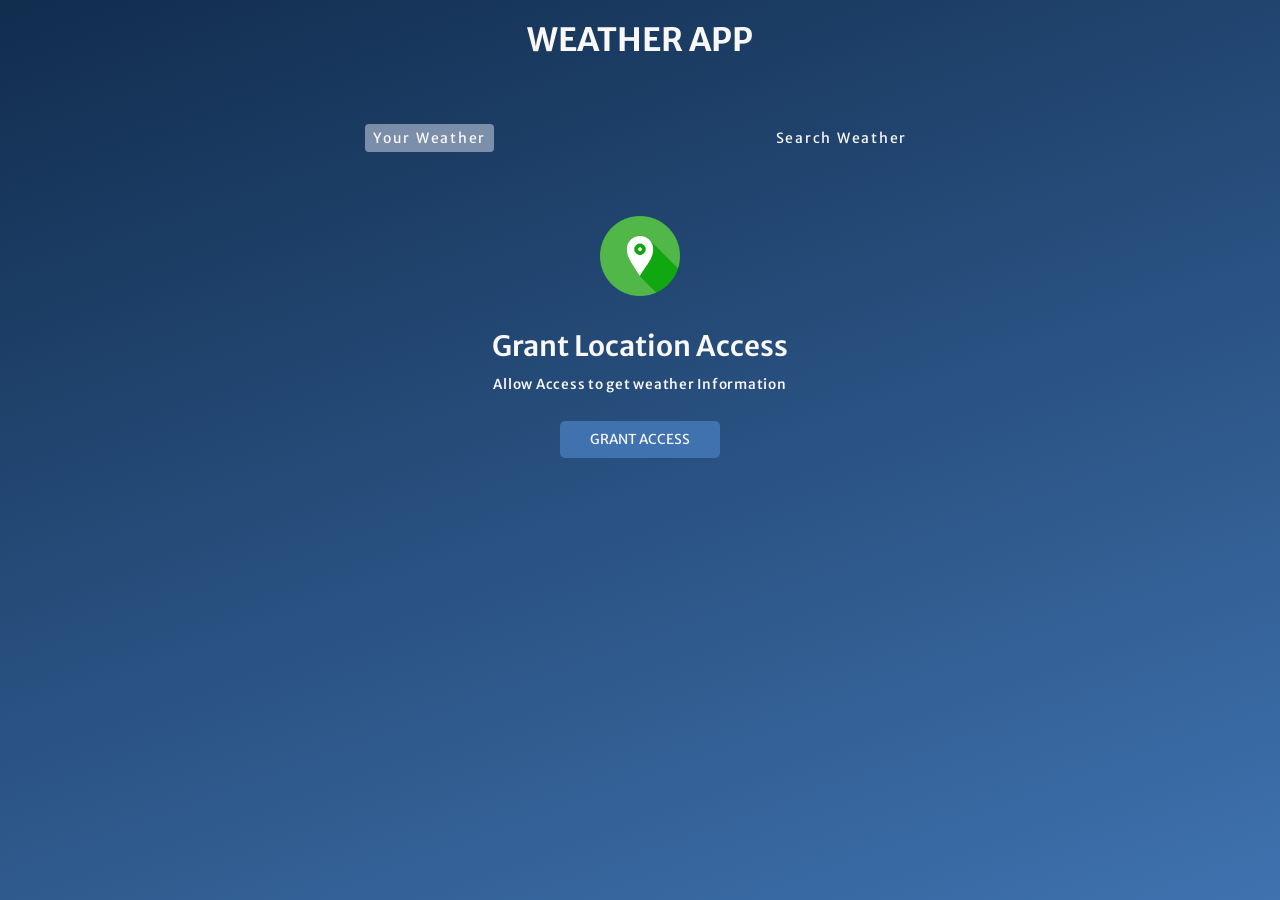
<file: index.html>
<!DOCTYPE html>
<html lang="en">
<head>
    <meta charset="UTF-8">
    <meta http-equiv="X-UA-Compatible" content="IE=edge">
    <meta name="viewport" content="width=device-width, initial-scale=1.0">
    <title>Weather App</title>
    <link rel="preconnect" href="https://fonts.googleapis.com" />
    <link rel="preconnect" href="https://fonts.gstatic.com" crossorigin />
    <link href="https://fonts.googleapis.com/css2?family=Merriweather+Sans:wght@300;400;500;600;700&display=swap"
    rel="stylesheet" />
    <link rel="stylesheet" href="styles.css">
</head>
<body>
    
    <div class="wrapper">

        <h1>Weather App</h1>

        <div class="tab-container">
            <p class="tab" data-userWeather>Your Weather</p>
            <p class="tab" data-searchWeather>Search Weather</p>
        </div>

        <div class="weather-container">

            <!-- grant location container-->
            <div class="sub-container grant-location-container">
                <img src="./images/location.png" width="80" height="80" loading="lazy">
                <p>Grant Location Access</p>
                <p>Allow Access to get weather Information</p>
                <button class="btn" data-grantAccess>Grant Access</button>
            </div>

            <!-- search form -> form-container-->
            <form class="form-container" data-searchForm>
                <input placeholder="Search for City..." data-searchInput>
                <button class="btn" type="submit">
                    <img src="./images/search.png"  width="20" height="20" loading="lazy">
                </button>
            </form>

            <!--- loading screen container -->
            <div class="sub-container loading-container">
                <img src="./images/loading.gif" width="150" height="150">
                <p>Loading</p>
            </div>

            <!-- show weather info -->
            <div class="sub-container user-info-container">

                <!--city name and Flag-->
                <div class="name">
                    <p data-cityName></p>
                    <img data-countryIcon>
                </div>

                <!-- weather descriptuion-->
                <p data-weatherDesc></p>
                <!--weather Icon-->
                <img data-weatherIcon>
                <!--temperature-->
                <p data-temp></p>

                <!--3 cards - parameters-->
                <div class="parameter-container">

                    <!--card 1-->
                    <div class="parameter">
                        <img src="./images/wind.png" >
                        <p>windspeed</p>
                        <p data-windspeed></p>
                    </div>

                    <!--card 2-->
                    <div class="parameter">
                        <img src="./images/humidity.png" >
                        <p>humidity</p>
                        <p data-humidity></p>
                    </div>

                    <!--card 3-->
                    <div class="parameter">
                        <img src="./images/cloud.png" >
                        <p>Clouds</p>
                        <p data-cloudiness></p>
                    </div>
                </div>
            </div>
        </div>
    </div>

    <script src="index.js"></script>
</body>
</html>
</file>
<file: styles.css>
*,*::before,*::after {
    margin: 0;
    padding: 0;
    box-sizing: border-box;
    font-family: 'Merriweather Sans', sans-serif;
}

:root {
    --colorDark1: #112D4E;
    --colorDark2: #3F72AF;
    --colorLight1: #DBE2EF;
    --colorLight2: #F9F7F7;
}

.wrapper{
    width:100vw;
    height:100vh;
    color: var(--colorLight2);
    background-image: linear-gradient(160deg, #112d4e 0%, #3f72af 100%);;
}

h1 {
    text-align: center;
    text-transform:uppercase;
    padding-top: 20px;
}

.tab-container {
    width:90%;
    max-width: 550px;
    margin: 0 auto;
    margin-top: 4rem;
    display: flex;
    justify-content: space-between;
}

.tab{
    cursor: pointer;
    font-size: 0.875rem;
    letter-spacing: 1.75px;
    padding: 5px 8px;
}

.tab.current-tab{
    background-color: rgba(219, 226, 239, 0.5);
    border-radius: 4px;
}

.weather-container{
    margin-block:4rem;
}

.btn{
    all: unset;
    /* appearance: none;
    border:none;
    color: white; */
    font-size: 0.85rem;
    text-transform: uppercase;
    border-radius: 5px;
    background-color: var(--colorDark2);
    cursor: pointer;
    padding: 10px 30px;
    margin-bottom: 10px;
}

.sub-container{
    display:flex;
    flex-direction:column;
    align-items: center;
}

.grant-location-container{
     display:none; 
}

.grant-location-container.active{
    display:flex;
}

.grant-location-container img{
    margin-bottom: 2rem;
}

.grant-location-container p:first-of-type{
    font-size: 1.75rem;
    font-weight: 600; 
}

.grant-location-container p:last-of-type{
    font-size:0.85rem;
    font-weight: 500;
    margin-top: 0.75rem;
    margin-bottom: 1.75rem;
    letter-spacing: 0.75px;
}

.loading-container{
    display: none;
}

.loading-container.active{
    display: flex;
}

.loading-container p{
    text-transform: uppercase;
}

.user-info-container{
    display:none;
}

.user-info-container.active{
    display: flex;
}

.name{
    display: flex;
    align-items: center;
    gap: 0 0.5rem;
    margin-bottom: 1rem;
}

.user-info-container p{
    font-size:1.5rem;
    font-weight:200;
}

.user-info-container img{
    width:90px;
    height:90px;
}

.name p{
        font-size:2rem;
}

.name img{
    width: 30px;
    height:30px;
    object-fit: contain;
}

.user-info-container p[data-temp] {
    font-size:2.75rem;
    font-weight:700;
}

.parameter-container{
    width:90%;
    display: flex;
    gap: 10px 20px;
    justify-content: center;
    align-items: center;
    margin-top: 2rem;
}

.parameter{
    width:30%;
    max-width:200px;
    background-color: rgba(219, 226, 239, 0.5);;
    border-radius: 5px;
    padding:1rem;
    display: flex;
    flex-direction: column;
    gap:5px 0;
    /* justify-content: space-between; */
    align-items: center; 
}   

.parameter img{
    width:50px;
    height:50px;
}

.parameter p:first-of-type{
    font-size: 1.15rem;
    font-weight:600;
    text-transform: uppercase;
}

.parameter p:last-of-type{
    font-size: 1rem;
    font-weight: 200;
}

.form-container{
    display: none;
    width:90%;
    max-width:550px;
    margin:0 auto;
    justify-content: center;
    align-items: center;
    gap: 0 10px; 
    margin-bottom: 3rem;
}

.form-container.active{
    display: flex;
}

.form-container input{
    all:unset;
    width: calc(100% - 80px);
    height:40px;
    padding: 0 20px;
    background-color:rgba(219, 226, 239, 0.5);
    border-radius: 10px;
}

.form-container input::placeholder{
    color: rgba(255, 255, 255, 0.7);
}

.form-container input:focus{
    outline: 3px solid rgba(255, 255, 255, 0.7);
}

.form-container .btn {
    padding:unset;
    width: 40px;
    height: 40px;
    display: flex;
    align-items: center;
    justify-content: center;
    border-radius: 100%;
    margin-bottom:1px;
}
</file>
